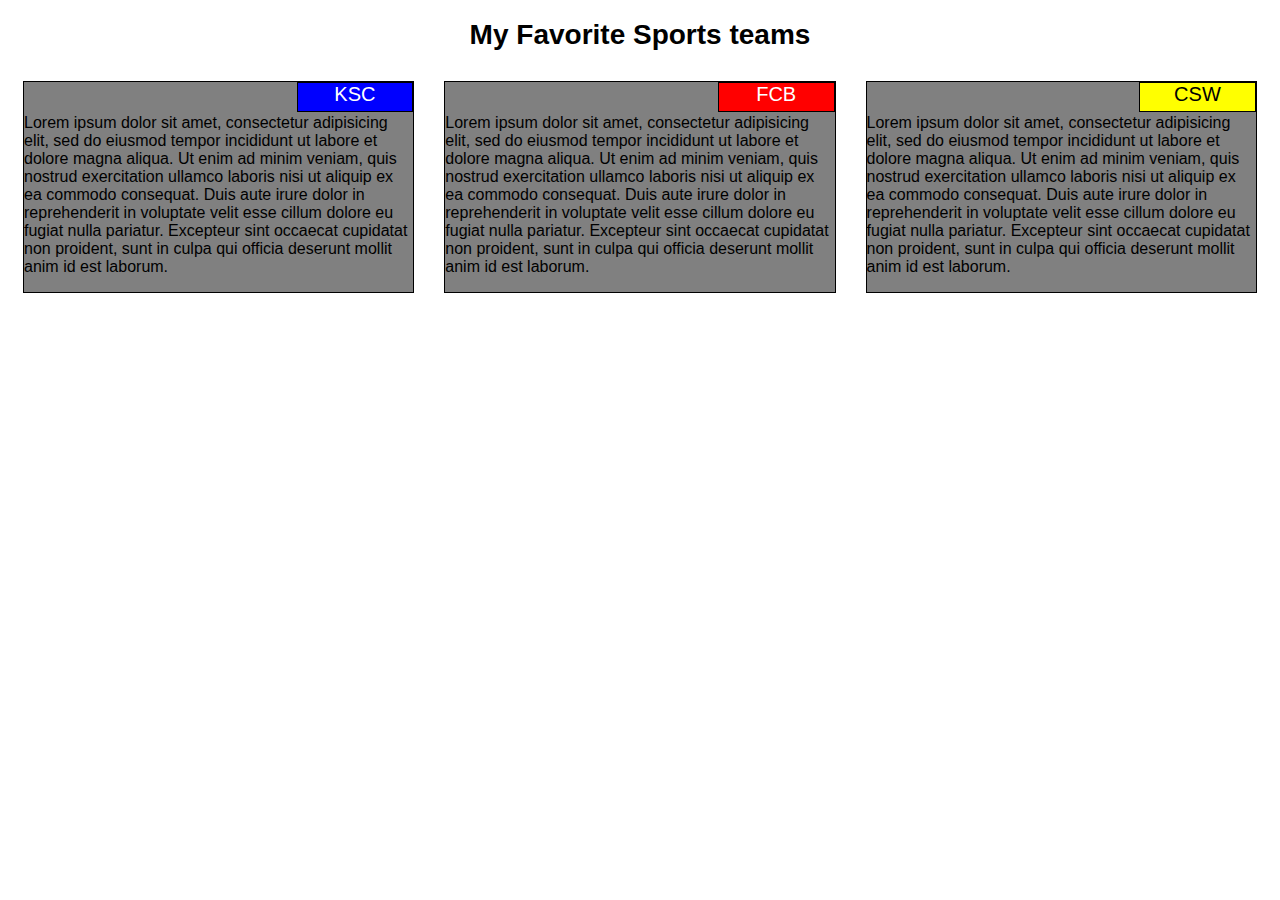
<file: module2-solution/index.html>
<!DOCTYPE html>
<html>
<head>
<meta charset="utf-8">
<meta name ="viewport" content="width=device-width,initial-scale=1">
<title>Module2-Solution</title>
<link rel="stylesheet" href="css/style.css">
</head>
    <body>
        <header>
            <h1>My Favorite Sports teams</h1>
        </header>

        <div class="row">
            
                <div class="col-lg-4 col-md-6 col-sm-12 column">
                    <section>
                        <p class= "content">Lorem ipsum dolor sit amet, consectetur adipisicing elit, sed do eiusmod tempor incididunt ut labore et dolore magna aliqua. Ut enim ad minim veniam, quis nostrud exercitation ullamco laboris nisi ut aliquip ex ea commodo consequat. Duis aute irure dolor in reprehenderit in voluptate velit esse cillum dolore eu fugiat nulla pariatur. Excepteur sint occaecat cupidatat non proident, sunt in culpa qui officia deserunt mollit anim id est laborum.</p>
                        <p class= "teams" id="KSC">KSC</p>
                    </section>
                    
                </div>
          
          
                <div class="col-lg-4 col-md-6 col-sm-12 column">
                    <section>
                        <p class= "content">Lorem ipsum dolor sit amet, consectetur adipisicing elit, sed do eiusmod tempor incididunt ut labore et dolore magna aliqua. Ut enim ad minim veniam, quis nostrud exercitation ullamco laboris nisi ut aliquip ex ea commodo consequat. Duis aute irure dolor in reprehenderit in voluptate velit esse cillum dolore eu fugiat nulla pariatur. Excepteur sint occaecat cupidatat non proident, sunt in culpa qui officia deserunt mollit anim id est laborum.</p>
                        <p class= "teams" id="FCB">FCB</p>
                    </section>
                </div>
            
            
                <div class="col-lg-4 col-md-12 col-sm-12 column">
                    <section>
                        <p class= "content">Lorem ipsum dolor sit amet, consectetur adipisicing elit, sed do eiusmod tempor incididunt ut labore et dolore magna aliqua. Ut enim ad minim veniam, quis nostrud exercitation ullamco laboris nisi ut aliquip ex ea commodo consequat. Duis aute irure dolor in reprehenderit in voluptate velit esse cillum dolore eu fugiat nulla pariatur. Excepteur sint occaecat cupidatat non proident, sunt in culpa qui officia deserunt mollit anim id est laborum.</p>
                        <p class= "teams" id="CSW">CSW</p>
                    </section>
                </div>
                  
        </div>
    </body>
</html>
</file>
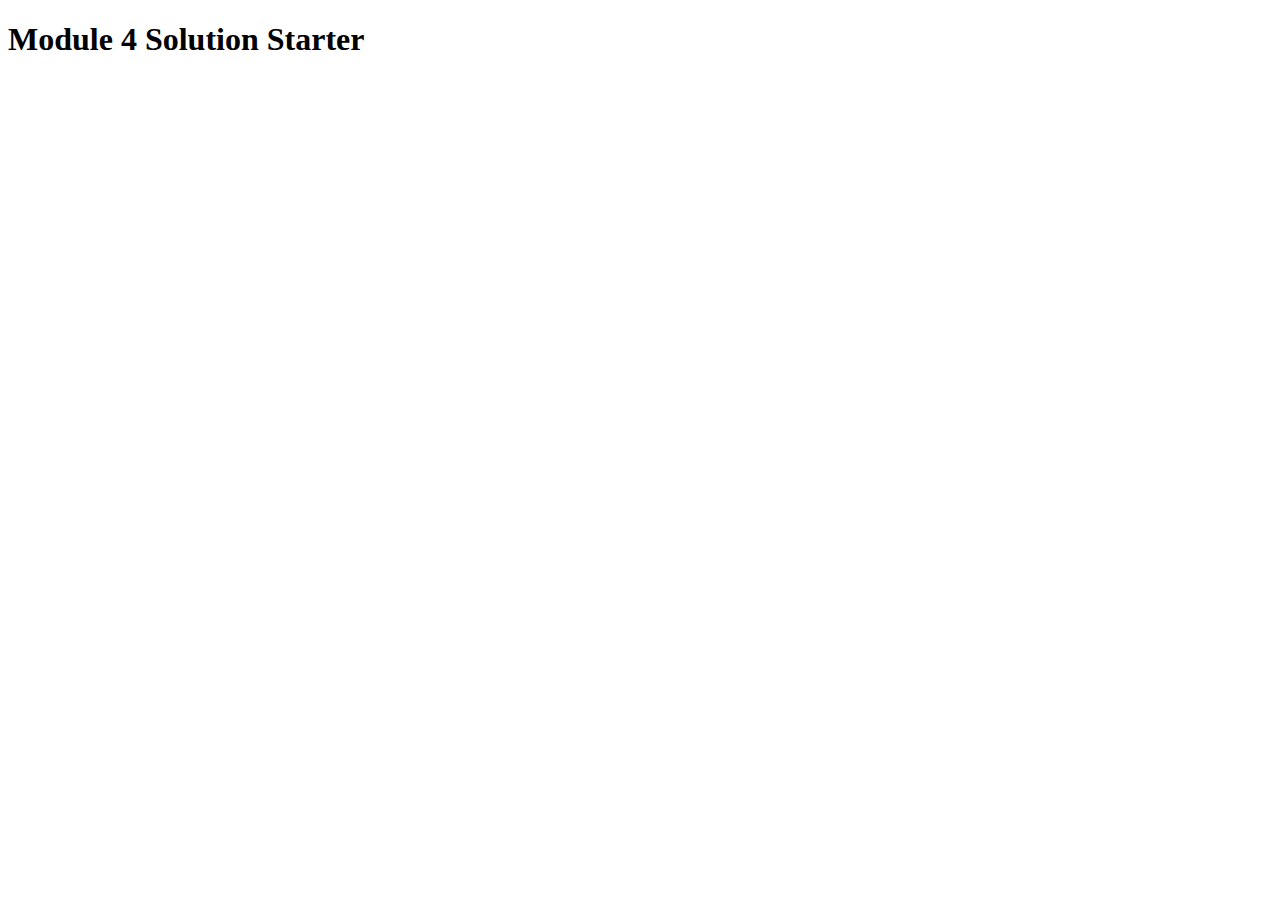
<file: module4-solution/index.html>
<!DOCTYPE html>
<html>
<head>
  <meta charset="utf-8">
  <title>Module 4 Solution Starter</title>
  <script>
    var names = []; // DO NOT REMOVE
  </script>
  <script src="SpeakHello.js"></script>
  <script src="SpeakGoodBye.js"></script>
  <script src="script.js"></script>
</head>
<body>
  <h1>Module 4 Solution Starter</h1>
</body>
</html>
</file>
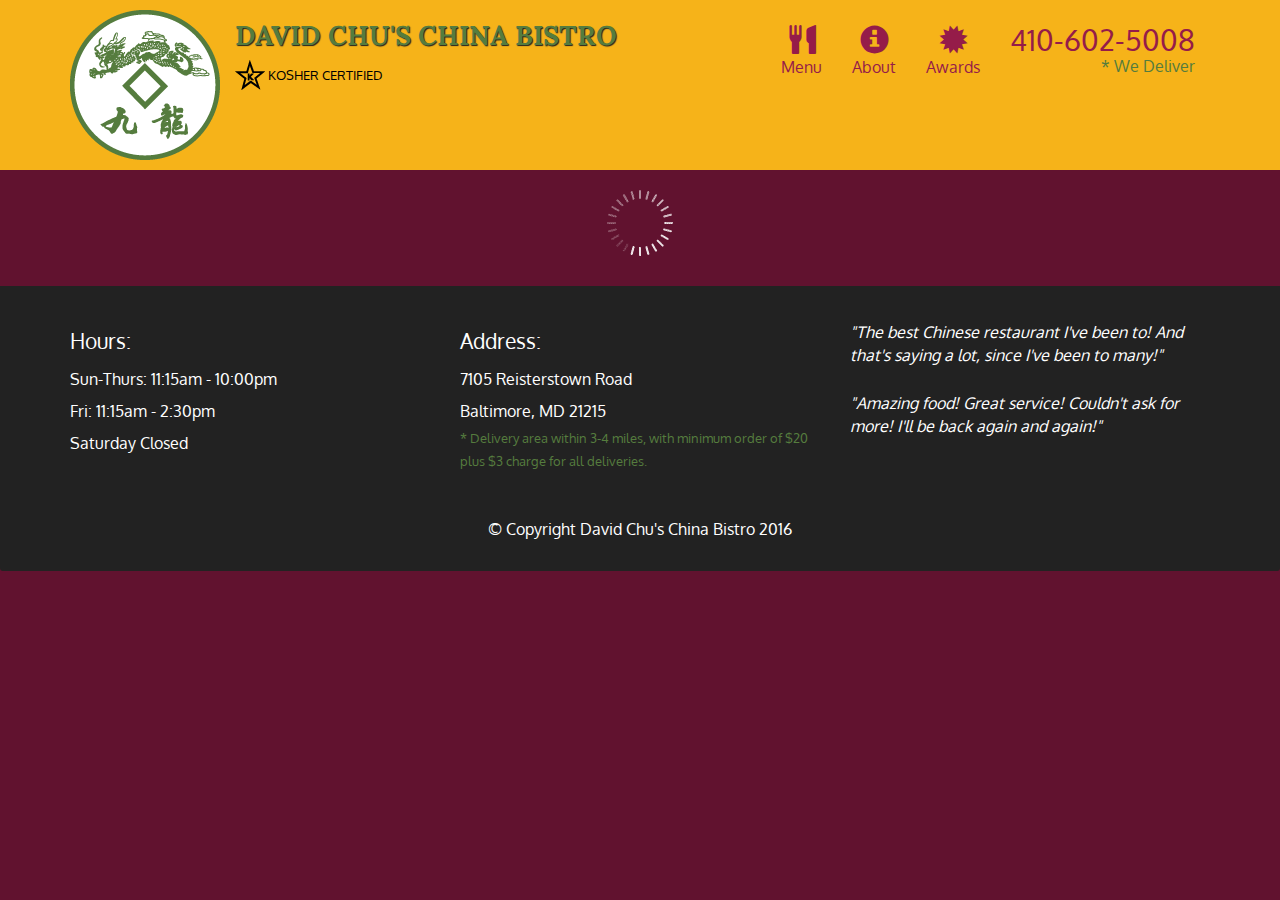
<file: module5-solution/index.html>
<!doctype html>
<html lang="en">
  <head>
    <meta charset="utf-8">
    <meta http-equiv="X-UA-Compatible" content="IE=edge">
    <meta name="viewport" content="width=device-width, initial-scale=1">
    <title>David Chu's China Bistro</title>
    <link rel="stylesheet" href="css/bootstrap.min.css">
    <link rel="stylesheet" href="css/styles.css">
    <link href='https://fonts.googleapis.com/css?family=Oxygen:400,300,700' rel='stylesheet' type='text/css'>
    <link href='https://fonts.googleapis.com/css?family=Lora' rel='stylesheet' type='text/css'>
  </head>
<body>
  <header>
    <nav id="header-nav" class="navbar navbar-default">
      <div class="container">
        <div class="navbar-header">
          <a href="index.html" class="pull-left visible-md visible-lg">
            <div id="logo-img" alt="Logo image"></div>
          </a>

          <div class="navbar-brand">
            <a href="index.html"><h1>David Chu's China Bistro</h1></a>
            <p>
              <img src="images/star-k-logo.png" alt="Kosher certification">
              <span>Kosher Certified</span>
            </p>
          </div>

          <button id="navbarToggle" type="button" class="navbar-toggle collapsed" data-toggle="collapse" data-target="#collapsable-nav" aria-expanded="false">
            <span class="sr-only">Toggle navigation</span>
            <span class="icon-bar"></span>
            <span class="icon-bar"></span>
            <span class="icon-bar"></span>
          </button>
        </div>
        
        <div id="collapsable-nav" class="collapse navbar-collapse">
           <ul id="nav-list" class="nav navbar-nav navbar-right">
            <li id="navHomeButton" class="visible-xs active">
              <a href="index.html">
                <span class="glyphicon glyphicon-home"></span> Home</a>
            </li>
            <li id="navMenuButton">
              <a href="#" onclick="$dc.loadMenuCategories();">
                <span class="glyphicon glyphicon-cutlery"></span><br class="hidden-xs"> Menu</a>
            </li>
            <li>
              <a href="#">
                <span class="glyphicon glyphicon-info-sign"></span><br class="hidden-xs"> About</a>
            </li>
            <li>
              <a href="#">
                <span class="glyphicon glyphicon-certificate"></span><br class="hidden-xs"> Awards</a>
            </li>
            <li id="phone" class="hidden-xs">
              <a href="tel:410-602-5008">
                <span>410-602-5008</span></a><div>* We Deliver</div>
            </li>
          </ul><!-- #nav-list -->
        </div><!-- .collapse .navbar-collapse -->
      </div><!-- .container -->
    </nav><!-- #header-nav -->
  </header>

  <div id="call-btn" class="visible-xs">
    <a class="btn" href="tel:410-602-5008">
    <span class="glyphicon glyphicon-earphone"></span>
    410-602-5008
    </a>
  </div>
  <div id="xs-deliver" class="text-center visible-xs">* We Deliver</div>

  <div id="main-content" class="container"></div>

  <footer class="panel-footer">
    <div class="container">
      <div class="row">
        <section id="hours" class="col-sm-4">
          <span>Hours:</span><br>
          Sun-Thurs: 11:15am - 10:00pm<br>
          Fri: 11:15am - 2:30pm<br>
          Saturday Closed
          <hr class="visible-xs">
        </section>
        <section id="address" class="col-sm-4">
          <span>Address:</span><br>
          7105 Reisterstown Road<br>
          Baltimore, MD 21215
          <p>* Delivery area within 3-4 miles, with minimum order of $20 plus $3 charge for all deliveries.</p>
          <hr class="visible-xs">
        </section>
        <section id="testimonials" class="col-sm-4">
          <p>"The best Chinese restaurant I've been to! And that's saying a lot, since I've been to many!"</p>
          <p>"Amazing food! Great service! Couldn't ask for more! I'll be back again and again!"</p>
        </section>
      </div>
      <div class="text-center">&copy; Copyright David Chu's China Bistro 2016</div>
    </div>
  </footer>

  <!-- jQuery (Bootstrap JS plugins depend on it) -->
  <script src="js/jquery-2.1.4.min.js"></script>
  <script src="js/bootstrap.min.js"></script>
  <script src="js/ajax-utils.js"></script>
  <script src="js/script.js"></script>
</body>
</html>
</file>
<file: module2-solution/css/style.css>
* {
    box-sizing: border-box;
  }
  h1 {
    margin-bottom: 15px;
    text-align: center;
    font-size: 28px;
    font-family: Arial, Helvetica, sans-serif; 
  }
  
  p {
    font-family: Arial, Helvetica, sans-serif; 
    color: black;
  }
  section{
      position: relative;
      border: 1px solid black;
      background-color: grey;
      width: 100%;
      height: 100%;
      
  }
  /*title Region for every section*/
  p.teams{
      position: absolute;
      display:block;
      top: 0;
      right:0;
      width:30%;
      height: 1.5em;
      border: 1px solid black;
      margin: 0;
      font-size: 20px;
      text-align: center;
  }

  .teams#KSC{
    background-color: blue;
    color: white;
  }

  .teams#FCB{
    background-color: red;
    color: white;
  }

  .teams#CSW{
    background-color: yellow;
    color: black;
  }
  
  .column{
    padding-right: 15px;
    padding-left:15px;
    margin-bottom: 15px;
    margin-top: 15px;
  }

  p.content{
    margin-top: 2em;
    font-size: 16px;
  }

  /* Simple Responsive Framework. */
.row {
    width: 100%;
  }
  
  /********** Large devices only **********/
  @media (min-width: 992px) {
    .col-lg-1, .col-lg-2, .col-lg-3, .col-lg-4, .col-lg-5, .col-lg-6, .col-lg-7, .col-lg-8, .col-lg-9, .col-lg-10, .col-lg-11, .col-lg-12 {
      float: left;
    }
    .col-lg-1 {
      width: 8.33%;
    }
    .col-lg-2 {
      width: 16.66%;
    }
    .col-lg-3 {
      width: 25%;
    }
    .col-lg-4 {
      width: 33.33%;
    }
    .col-lg-5 {
      width: 41.66%;
    }
    .col-lg-6 {
      width: 50%;
    }
    .col-lg-7 {
      width: 58.33%;
    }
    .col-lg-8 {
      width: 66.66%;
    }
    .col-lg-9 {
      width: 74.99%;
    }
    .col-lg-10 {
      width: 83.33%;
    }
    .col-lg-11 {
      width: 91.66%;
    }
    .col-lg-12 {
      width: 100%;
    }
  }
  
  /********** Medium devices only **********/
  @media (min-width: 768px) and (max-width: 991px) {
    .col-md-1, .col-md-2, .col-md-3, .col-md-4, .col-md-5, .col-md-6, .col-md-7, .col-md-8, .col-md-9, .col-md-10, .col-md-11, .col-md-12 {
      float: left;
    }
    .col-md-1 {
      width: 8.33%;
    }
    .col-md-2 {
      width: 16.66%;
    }
    .col-md-3 {
      width: 25%;
    }
    .col-md-4 {
      width: 33.33%;
    }
    .col-md-5 {
      width: 41.66%;
    }
    .col-md-6 {
      width: 50%;
    }
    .col-md-7 {
      width: 58.33%;
    }
    .col-md-8 {
      width: 66.66%;
    }
    .col-md-9 {
      width: 74.99%;
    }
    .col-md-10 {
      width: 83.33%;
    }
    .col-md-11 {
      width: 91.66%;
    }
    .col-md-12 {
      width: 100%;
    }
  }

  @media (max-width: 767px) {
    .col-sm-1, .col-sm-2, .col-sm-3, .col-sm-4, .col-sm-5, .col-sm-6, .col-sm-7, .col-sm-8, .col-sm-9, .col-sm-10, .col-sm-11, .col-sm-12 {
      float: left;
    }
    .col-sm-1 {
      width: 8.33%;
    }
    .col-sm-2 {
      width: 16.66%;
    }
    .col-sm-3 {
      width: 25%;
    }
    .col-sm-4 {
      width: 33.33%;
    }
    .col-sm-5 {
      width: 41.66%;
    }
    .col-sm-6 {
      width: 50%;
    }
    .col-sm-7 {
      width: 58.33%;
    }
    .col-sm-8 {
      width: 66.66%;
    }
    .col-sm-9 {
      width: 74.99%;
    }
    .col-sm-10 {
      width: 83.33%;
    }
    .col-sm-11 {
      width: 91.66%;
    }
    .col-sm-12 {
      width: 100%;
    }
  }
</file>
<file: module5-solution/css/styles.css>
body {
  font-size: 16px;
  color: #fff;
  background-color: #61122f;
  font-family: 'Oxygen', sans-serif;
}

/** HEADER **/
#header-nav {
  background-color: #f6b319;
  border-radius: 0;
  border: 0;
}

#logo-img {
  background: url('../images/restaurant-logo_large.png') no-repeat;
  width: 150px;
  height: 150px;
  margin: 10px 15px 10px 0;
}

.navbar-brand {
  padding-top: 25px;
}
.navbar-brand h1 { /* Restaurant name */
  font-family: 'Lora', serif;
  color: #557c3e;
  font-size: 1.5em;
  text-transform: uppercase;
  font-weight: bold;
  text-shadow: 1px 1px 1px #222;
  margin-top: 0;
  margin-bottom: 0;
  line-height: .75;
}
.navbar-brand a:hover, .navbar-brand a:focus {
  text-decoration: none;
}
.navbar-brand p { /* Kosher cert */
  color: #000;
  text-transform: uppercase;
  font-size: .7em;
  margin-top: 15px;
}
.navbar-brand p span { /* Star-K */
  vertical-align: middle;
}

#nav-list {
  margin-top: 10px;
}
#nav-list a {
  color: #951C49;
  text-align: center;
}
#nav-list a:hover {
  background: #E7E7E7;
}
#nav-list a span {
  font-size: 1.8em;
}

#phone {
  margin-top: 5px;
}
#phone a { /* Phone number */
  text-align: right;
  padding-bottom: 0;
}
#phone div { /* We Deliver */
  color: #557c3e;
  text-align: right;
  padding-right: 15px;
}

.navbar-header button.navbar-toggle, .navbar-header .icon-bar {
  border: 1px solid #61122f;
}
.navbar-header button.navbar-toggle {
  clear: both;
  margin-top: -30px;
}
/* END HEADER */

/* FOOTER */
.panel-footer {
  margin-top: 30px;
  padding-top: 35px;
  padding-bottom: 30px;
  background-color: #222;
  border-top: 0;
}
.panel-footer div.row {
  margin-bottom: 35px;
}
#hours, #address {
  line-height: 2;
}
#hours > span, #address > span {
  font-size: 1.3em;
}
#address p {
  color: #557c3e;
  font-size: .8em;
  line-height: 1.8;
}
#testimonials {
  font-style: italic;
}
#testimonials p:nth-child(2) {
  margin-top: 25px;
}
/* END FOOTER */



/* HOME PAGE */
.container .jumbotron {
  box-shadow: 0 0 50px #3F0C1F;
  border: 2px solid #3F0C1F;
}

#menu-tile, #specials-tile, #map-tile {
  height: 250px;
  width: 100%;
  margin-bottom: 15px;
  position: relative;
  border: 2px solid #3F0C1F;
  overflow: hidden;
}
#menu-tile:hover, #specials-tile:hover, #map-tile:hover {
  box-shadow: 0 1px 5px 1px #cccccc;
}
#menu-tile {
  background: url('../images/menu-tile.jpg') no-repeat;
  background-position: center;
}
#specials-tile {
  background: url('../images/specials-tile.jpg') no-repeat;
  background-position: center;
}
#menu-tile span, #specials-tile span, #map-tile span {
  position: absolute;
  bottom: 0;
  right: 0;
  width: 100%;
  text-align: center;
  font-size: 1.6em;
  text-transform: uppercase;
  background-color: #000;
  color: #fff;
  opacity: .8;
}
/* END HOME PAGE */

/* MENU CATEGORIES PAGE */
.category-tile { 
  position: relative;
  border: 2px solid #3F0C1F;
  overflow: hidden;
  width: 200px;
  height: 200px;
  margin: 0 auto 15px;
}
.category-tile span {
  position: absolute;
  bottom: 0;
  right: 0;
  width: 100%;
  text-align: center;
  font-size: 1.2em;
  text-transform: uppercase;
  background-color: #000;
  color: #fff;
  opacity: .8;
}
.category-tile:hover {
  box-shadow: 0 1px 5px 1px #cccccc;
}

#menu-categories-title + div {
  margin-bottom: 50px;
}
/* END MENU CATEGORIES PAGE */

/* SINGLE CATEGORY PAGE */
.menu-item-tile {
  margin-bottom: 25px;
}
.menu-item-tile hr {
  width: 80%;
}
.menu-item-tile .menu-item-price {
  font-size: 1.1em;
  text-align: right;
  margin-top: -15px;
  margin-right: -15px;
}
.menu-item-tile .menu-item-price span {
  font-size: .6em;
}
.menu-item-photo {
  position: relative;
  border: 2px solid #3F0C1F; 
  overflow: hidden;
  padding: 0;
  margin-right: -15px;
  margin-left: auto;
  margin-bottom: 20px;
  max-width: 250px;
}
.menu-item-photo div {
  position: absolute;
  bottom: 0;
  right: 0;
  width: 80px;
  background-color: #557c3e;
  text-align: center;
}
.menu-item-description {
  padding-right: 30px;
}
h3.menu-item-title {
  margin: 0 0 10px;
}
.menu-item-details {
  font-size: .9em;
  font-style: italic;
}
/* END SINGLE CATEGORY PAGE */


/********** Large devices only **********/
@media (min-width: 1200px) {
  .container .jumbotron {
    background: url('../images/jumbotron_1200.jpg') no-repeat;
    height: 675px;
  }
}

/********** Medium devices only **********/
@media (min-width: 992px) and (max-width: 1199px) {
  /* Header */
  #logo-img {
    background: url('../images/restaurant-logo_medium.png') no-repeat;
    width: 100px;
    height: 100px;
    margin: 5px 5px 5px 0;
  }
  /* End Header */

  /* Home Page */
  .container .jumbotron {
    background: url('../images/jumbotron_992.jpg') no-repeat;
    height: 558px;
  }
  /* End Home Page */
}

/********** Small devices only **********/
@media (min-width: 768px) and (max-width: 991px) {
  /* Home Page */
  .container .jumbotron {
    background: url('../images/jumbotron_768.jpg') no-repeat;
    height: 432px;
  }
  /* End Home Page */
}

/********** Extra small devices only **********/
@media (max-width: 767px) {
  /* Header */
  .navbar-brand {
    padding-top: 10px;
    height: 80px;
  }
  .navbar-brand h1 { /* Restaurant name */
    padding-top: 10px;
    font-size: 5vw; /* 1vw = 1% of viewport width */
  }
  .navbar-brand p { /* Kosher cert */
    font-size: .6em;
    margin-top: 12px;
  }
  .navbar-brand p img { /* Star-K */
    height: 20px;
  }

  #collapsable-nav a { /* Collapsed nav menu text */
    font-size: 1.2em;
  }
  #collapsable-nav a span { /* Collapsed nav menu glyph */
    font-size: 1em;
    margin-right: 5px;
  }

  #call-btn > a {
    font-size: 1.5em;
    display: block;
    margin: 0 20px;
    padding: 10px;
    border: 2px solid #fff;
    background-color: #f6b319;
    color: #951c49;
  }
  #xs-deliver {
    margin-top: 5px;
    font-size: .7em;
    letter-spacing: .1em;
    text-transform: uppercase;
  }
  /* End Header */

  /* Footer */
  .panel-footer section {
    margin-bottom: 30px;
    text-align: center;
  }
  .panel-footer section:nth-child(3) {
    margin-bottom: 0; /* margin already exists on the whole row */
  }
  .panel-footer section hr {
    width: 50%;
  }
  /* End Footer */

  /* Home Page */
  .container .jumbotron {
    margin-top: 30px;
    padding: 0;
  }
  #menu-tile, #specials-tile {
    width: 360px;
    margin: 0 auto 15px;
  }

  .menu-item-photo {
    margin-right: auto;
  }
  .menu-item-tile .menu-item-price {
    text-align: center;
  }
  .menu-item-description {
    text-align: center;;
  }
}


/********** Super extra small devices Only :-) (e.g., iPhone 4) **********/
@media (max-width: 479px) {
  /* Header */
  .navbar-brand h1 { /* Restaurant name */
    padding-top: 5px;
    font-size: 6vw;
  }
  /* End Header */
  
  /* Home page */
  #menu-tile, #specials-tile {
    width: 280px;
    margin: 0 auto 15px;
  }

  .col-xxs-12 {
    position: relative;
    min-height: 1px;
    padding-right: 15px;
    padding-left: 15px;
    float: left;
    width: 100%;
  }
}
</file>
